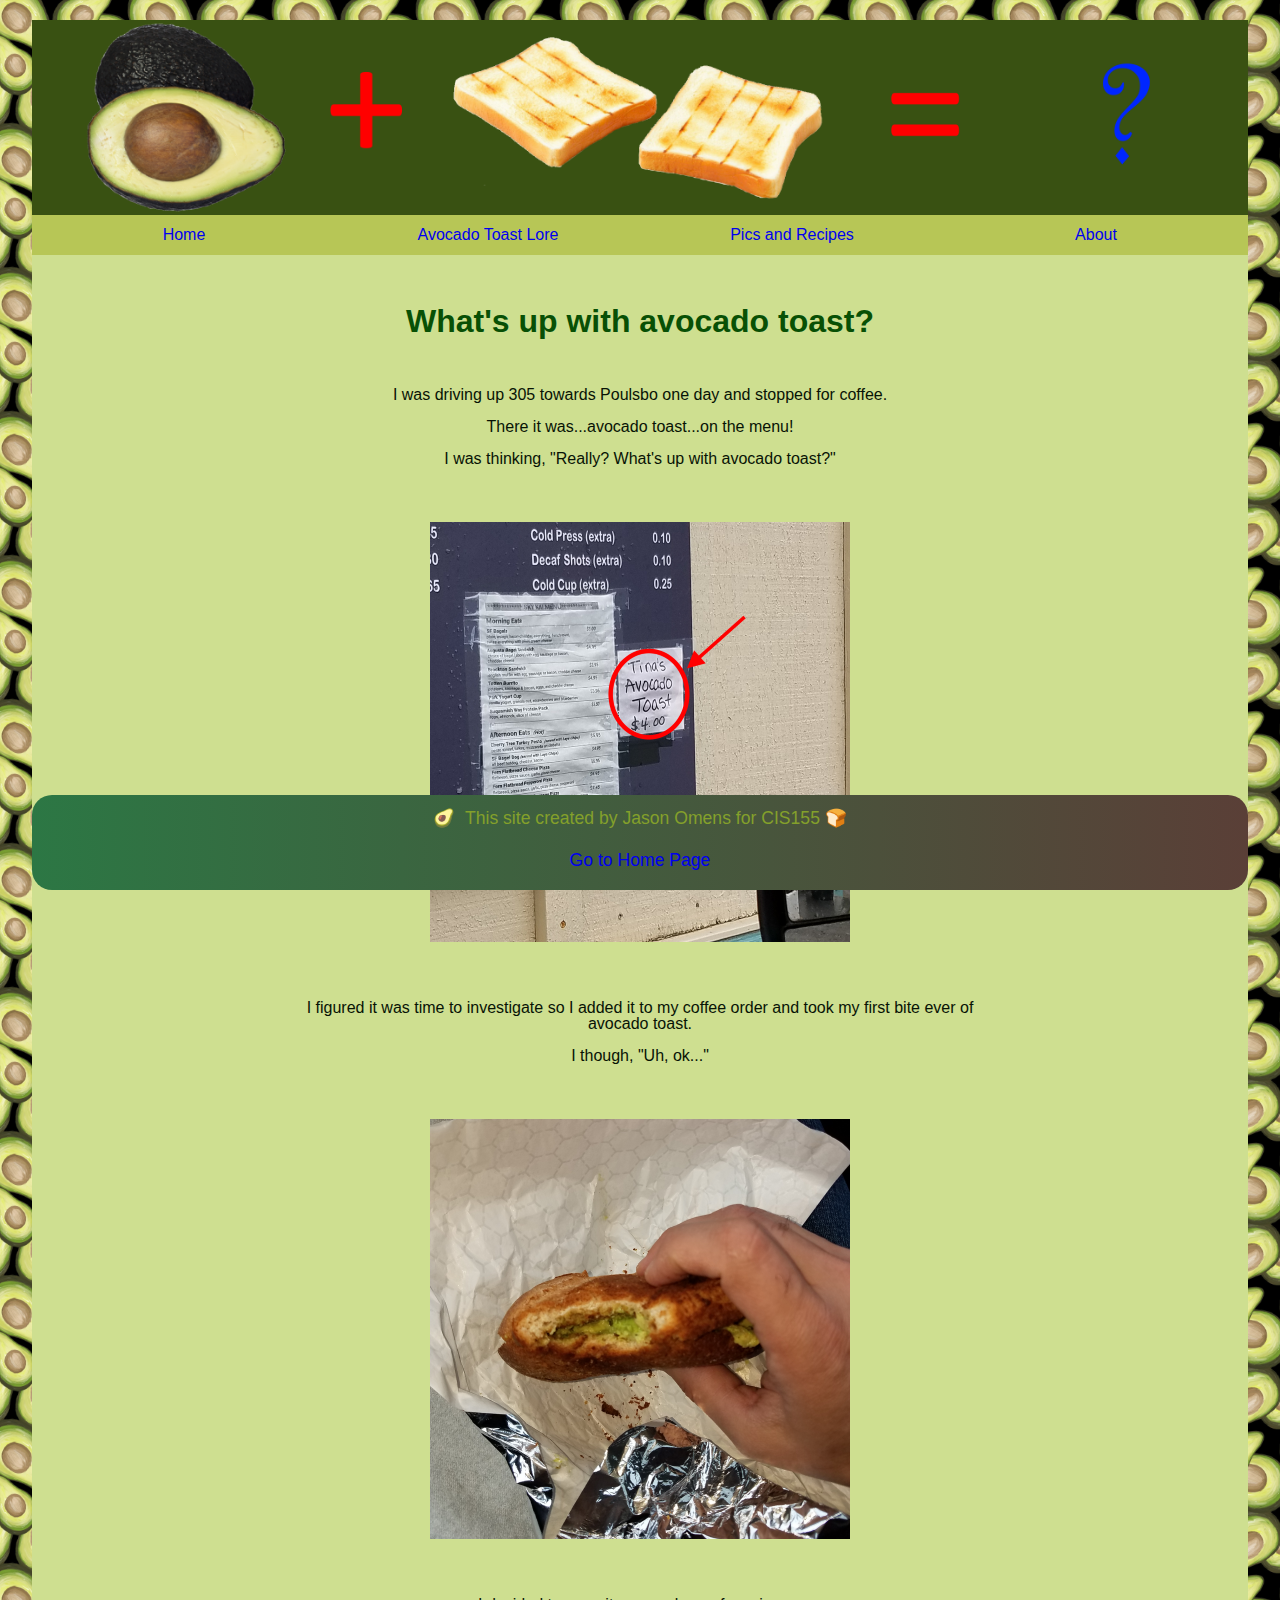
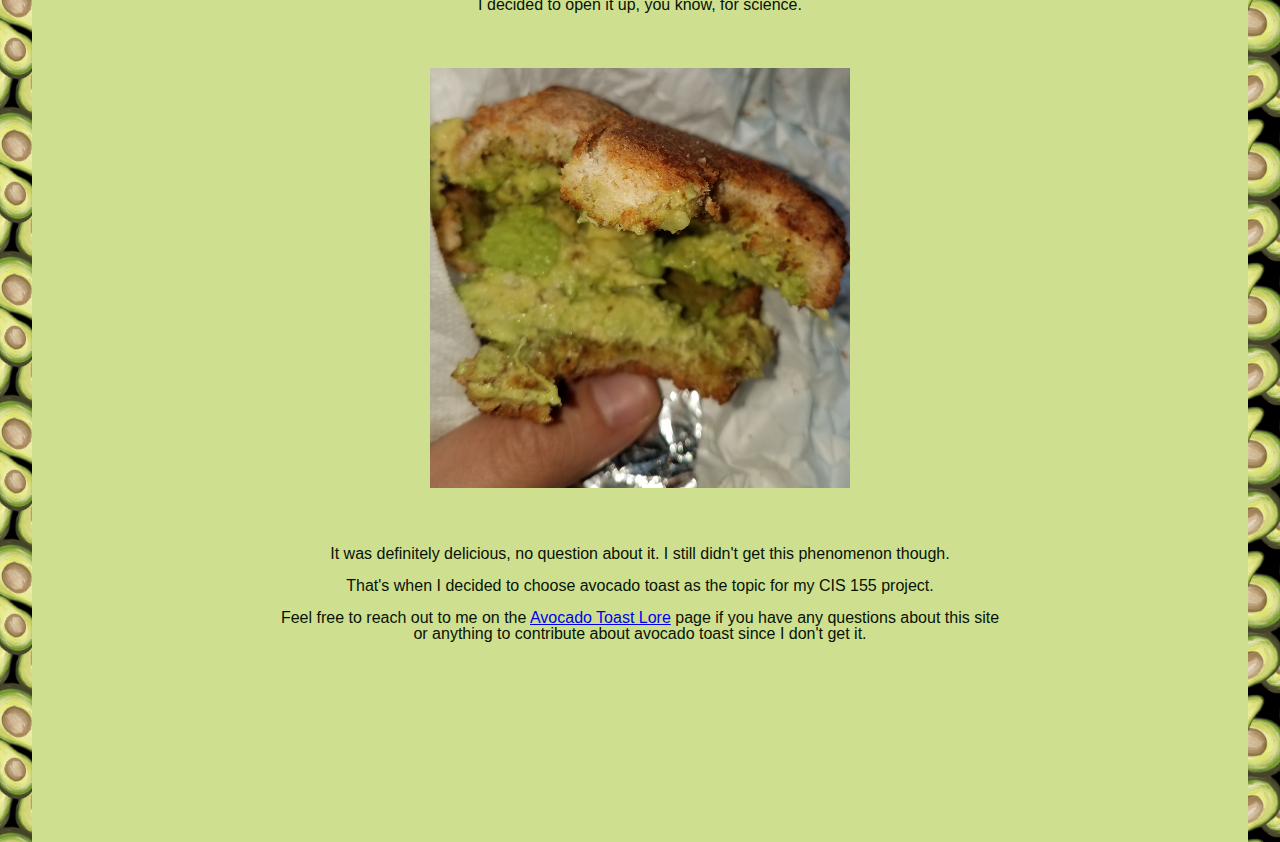
<file: index.html>
<!DOCTYPE html>

<html lang="en">

<head>
    <!--
    Project V3: Forms, Media, GitHub (Tutorials 8-9 & Git-It)

    Title: What's up with avocado toast?
    Name: Jason Omens
    Date: 2019-08-22

    Filename: index.html
    -->
    <meta charset="utf-8" />
    <meta name="keywords" content="'avocado toast', avocado, toast, breakfast" />
    <title>What's up with avocado toast?</title>
    <meta name="viewport" content="width=device-width, initial-scale=1" />
    <link href="reset.css" rel="stylesheet" />
    <link href="styles.css" rel="stylesheet" />
    <!-- Note: The color pallete I used is Color Palette #3034 from colorpalettes.net -->
    <style>
        body > header > img {
            background-color: hsl(83, 64%, 19%);
            background-color: #395112;
            background-color: rgb(57, 81, 18);
        }
    </style>
</head>

<body>
    <header id="top">
        <!-- I created the logo from two separate images from pixabay.com and made the background transparent. -->
        <img src="avocadotoast_logo.png" alt="Avocado Toast Logo" />
        <nav class="horizontalnav">
        <a id="navicon" href="#"><img src="menu.png" alt="" /></a>
            <ul>
                <li><a href="index.html">Home</a></li>
                <li><a href="lore.html">Avocado Toast Lore</a></li>
                <li><a href="pics_recipes.html">Pics and Recipes</a></li>
                <li><a href="about.html">About</a></li>
            </ul>
        </nav>
    </header>
    <h1>What's up with avocado toast?</h1>
    <div id="homeDIV">
        <p>I was driving up 305 towards Poulsbo one day and stopped for coffee.<br /><br /></p>
        <p>There it was...avocado toast...on the menu!<br /><br /></p>
        <p>I was thinking, "Really? What's up with avocado toast?"</p>
        <img class="width420" src="at_on_the_menu.png" alt="Avocado Toast on the Menu" />
        <p>I figured it was time to investigate so I added it to my coffee order and took my first bite ever of avocado toast.<br /><br /></p>
        <p>I though, "Uh, ok..."</p>
        <img class="width420" src="at_first_bite.png" alt="First Bit of Avocado Toast" />
        <p>I decided to open it up, you know, for science.</p>
        <img class="width420" src="at_opened_up.png" alt="Avocado Toast Opened Up" />
        <p>It was definitely delicious, no question about it.  I still didn't get this phenomenon though.<br /><br /></p>
        <p>That's when I decided to choose avocado toast as the topic for my CIS 155 project.<br /><br /></p>
        <p>Feel free to reach out to me on the <a href="lore.html">Avocado Toast Lore</a> page if you have any questions about this site or anything to contribute about avocado toast since I don't get it.</p>
    </div>
    <footer>
        <p>&#129361; &nbsp;This site created by Jason Omens for CIS155&nbsp;&#127838; </p>
        <p><a href="index.html#top">Go to Home Page</a></p>        
    </footer>
</body>

</html>
</file>
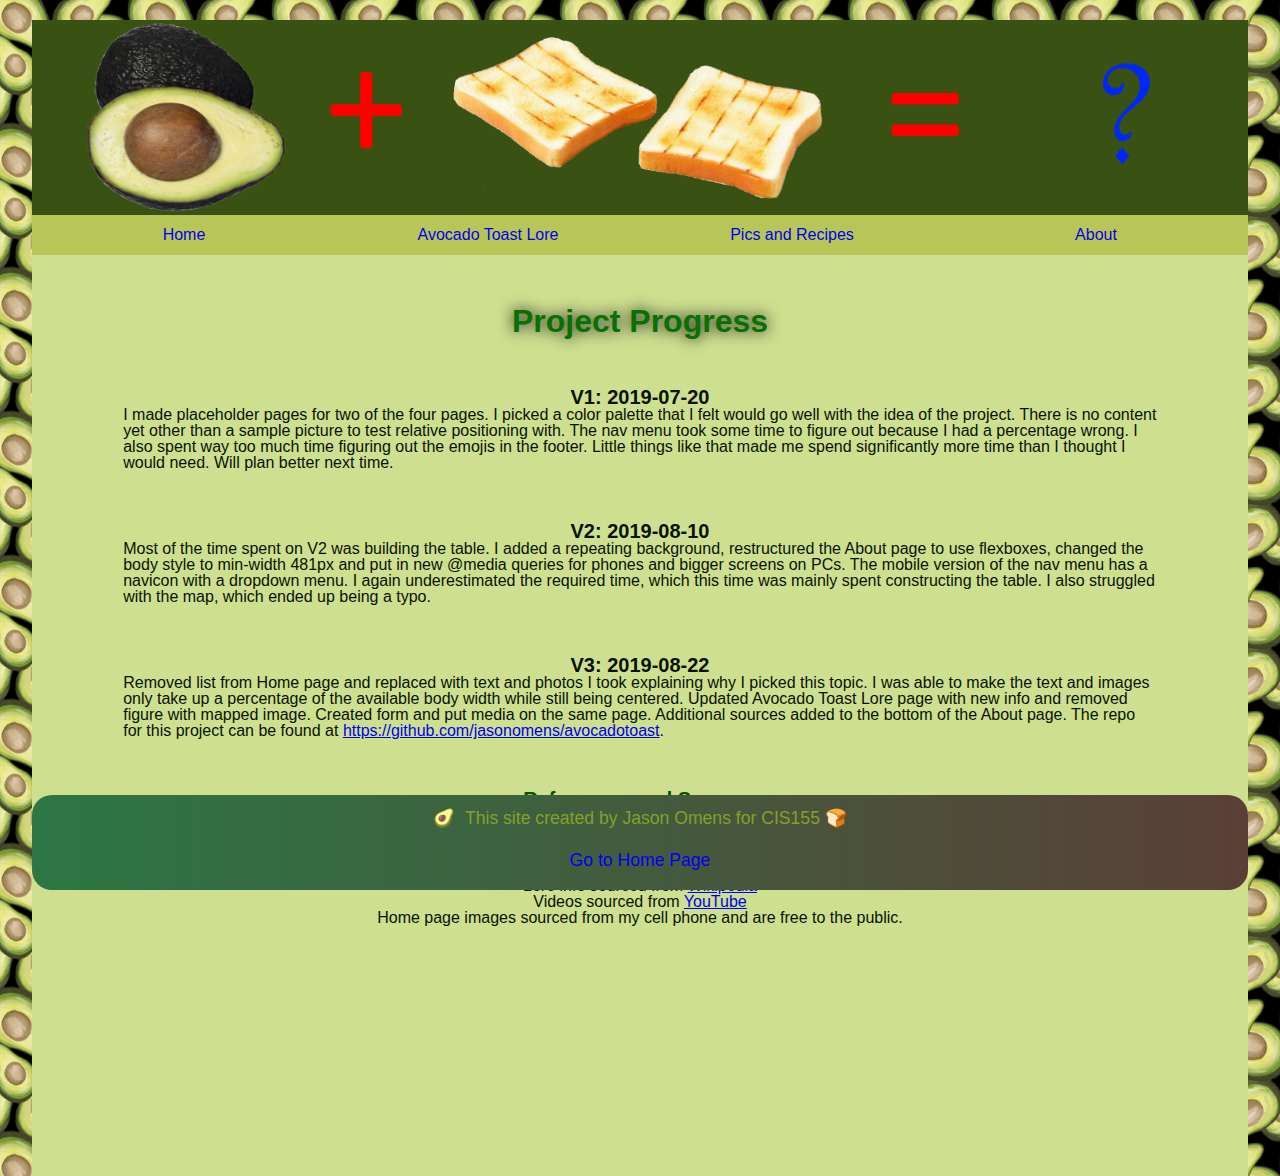
<file: about.html>
<!DOCTYPE html>

<html lang="en">

<head>
    <!--
    Project V3: Forms, Media, GitHub (Tutorials 8-9 & Git-It)

    Title: What's up with avocado toast?
    Name: Jason Omens
    Date: 2019-08-22

    Filename: about.html
    -->
    <meta charset="utf-8" />
    <title>About</title>
    <meta name="viewport" content="width=device-width, initial-scale=1" />
    <link href="reset.css" rel="stylesheet" />
    <link href="styles.css" rel="stylesheet" />
    <style>
        body > header > img {
            background-color: hsl(83, 64%, 19%);
            background-color: #395112;
            background-color: rgb(57, 81, 18);
        }
    </style>
</head>

<body>
    <header id="top">
        <img src="avocadotoast_logo.png" alt="Avocado Toast Logo" />
        <nav class="horizontalnav">
            <a id="navicon" href="#"><img src="menu.png" alt="" /></a>
            <ul>
                <li><a href="index.html">Home</a></li>
                <li><a href="lore.html">Avocado Toast Lore</a></li>
                <li><a href="pics_recipes.html">Pics and Recipes</a></li>
                <li><a href="about.html">About</a></li>
            </ul>
        </nav>
    </header>
    <div>
        <!-- The color below came from colorpallets.net, color palette #3034. I wanted the text slightly more green so I changed it slightly. -->
        <h2 id="projectprogress">Project Progress</h2>
    </div>
    <div id="flexboxed">
        <article>
            <h3 class="progress">V1: 2019-07-20</h3>
                <p>I made placeholder pages for two of the four pages.  I picked a color palette
                that I felt would go well with the idea of the project. There is no content yet
                other than a sample picture to test relative positioning with. The nav menu took
                some time to figure out because I had a percentage wrong. I also spent way too
                much time figuring out the emojis in the footer. Little things like that made me
                spend significantly more time than I thought I would need. Will plan better next time.</p>
        </article>
        <article>
            <h3 class="progress">V2: 2019-08-10</h3>
                <p>Most of the time spent on V2 was building the table. I added a repeating background, restructured
                the About page to use flexboxes, changed the body style to min-width 481px and put in new @media
                queries for phones and bigger screens on PCs. The mobile version of the nav menu has a navicon with a
                dropdown menu. I again underestimated the required time, which this time was mainly spent constructing the
                table.  I also struggled with the map, which ended up being a typo.</p>
        </article>
        <article>
            <h3 class="progress">V3: 2019-08-22</h3>
            <p>Removed list from Home page and replaced with text and photos I took explaining why I picked this topic.
               I was able to make the text and images only take up a percentage of the available body width while still being centered.
               Updated Avocado Toast Lore page with new info and removed figure with mapped image. Created form and put media on the same page.
               Additional sources added to the bottom of the About page.
               The repo for this project can be found at <a href="https://github.com/jasonomens/avocadotoast" target="_blank">https://github.com/jasonomens/avocadotoast</a>.</p>
        </article>
    </div>
    <div id="referencesandsources">
        <h2 style="color: #085005; font-size: 1.25em; padding-top: 50px; padding-bottom: 5px; text-align: center;">References and Sources</h2>
        <p>
            Images sourced from: <a href="https://pixabay.com/" target="_blank">Pixabay</a><br />
            Recipe #1 sourced from: <a href="https://minimalistbaker.com/my-go-to-avocado-toast/" target="_blank">Minimalist Baker</a><br />
            Recipe #2 sourced from: <a href="https://cooking.nytimes.com/recipes/1019420-avocado-toast/" target="_blank">NY Times Cooking</a><br />
            Recipe #3 sourced from: <a href="https://whatsgabycooking.com/avocado-toast-5-ways/" target="_blank">What's Gaby Cooking</a><br />
            Lore info sourced from <a href="https://en.wikipedia.org/wiki/Avocado_toast" target="_blank">Wikipedia</a><br />
            Videos sourced from <a href="https://youtube.com" target="_blank">YouTube<br /></a>
            Home page images sourced from my cell phone and are free to the public.
        </p>
    </div>
    <footer>
        <p>&#129361; &nbsp;This site created by Jason Omens for CIS155&nbsp;&#127838; </p>
        <p><a href="index.html#top">Go to Home Page</a></p>
    </footer>
</body>

</html>
</file>
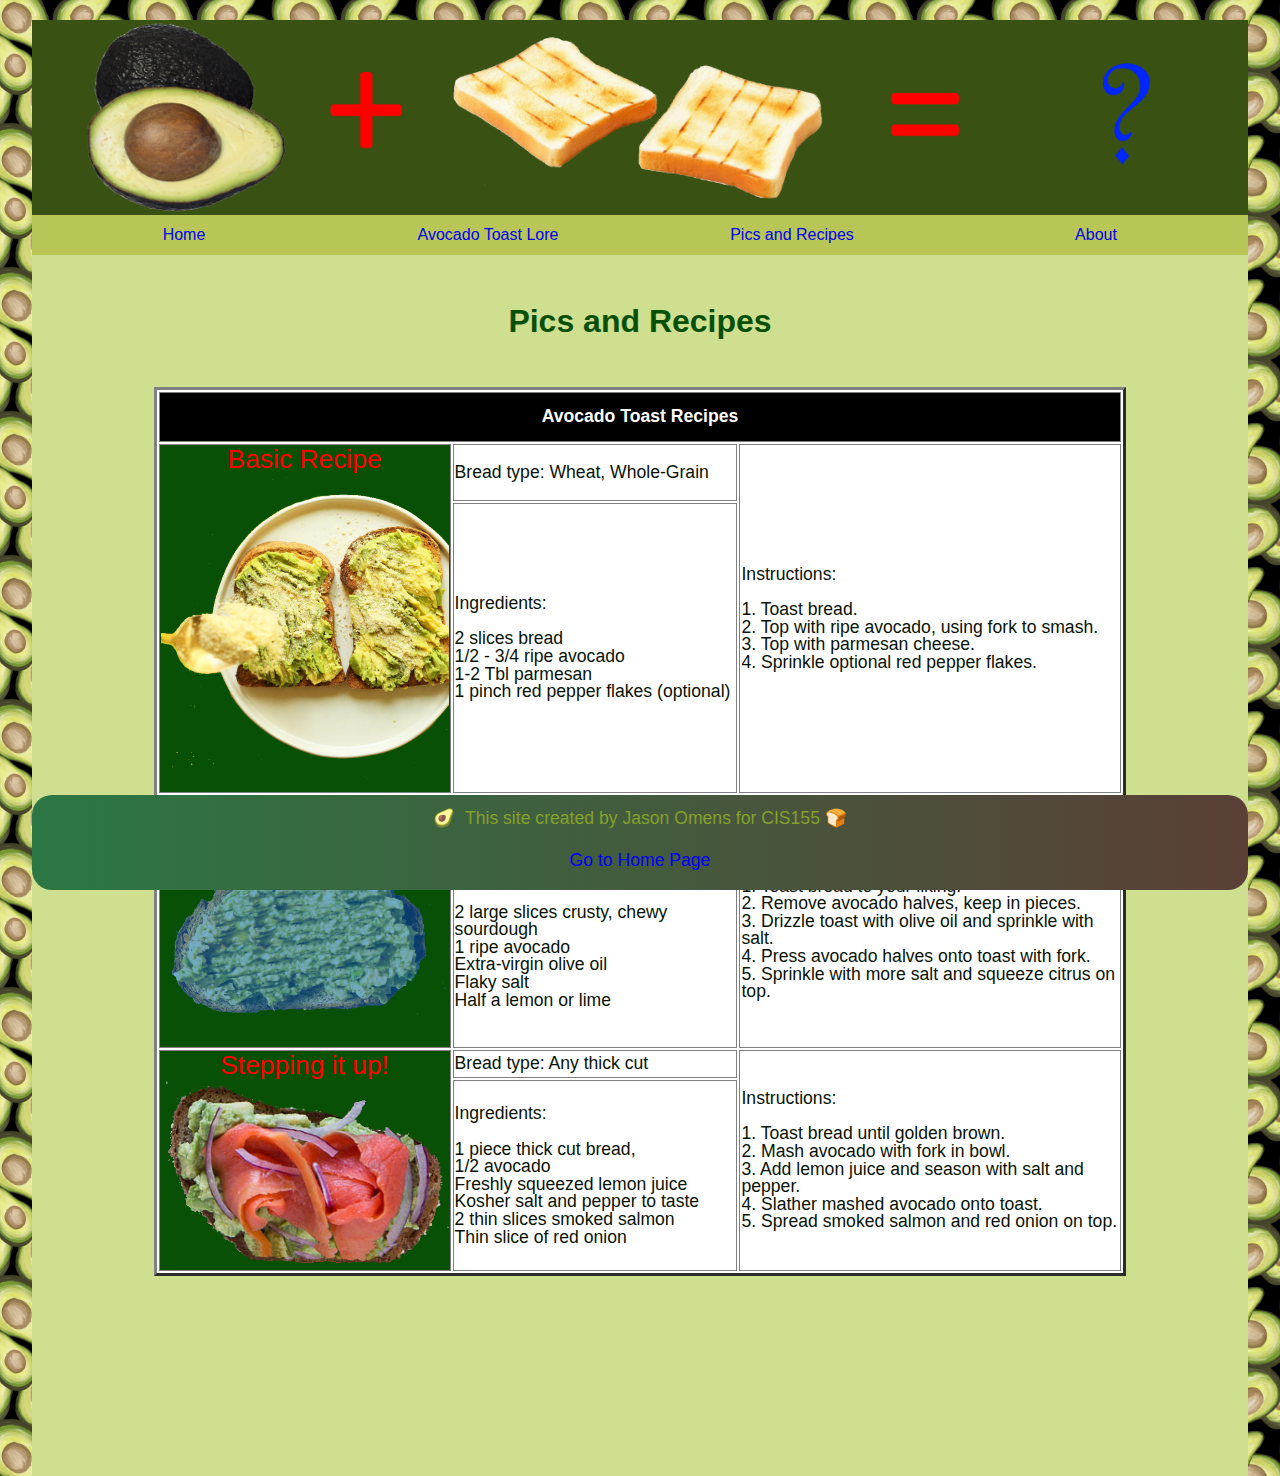
<file: pics_recipes.html>
<!DOCTYPE html>

<html lang="en">

<head>
    <!--
    Project V3: Forms, Media, GitHub (Tutorials 8-9 & Git-It)

    Title: What's up with avocado toast?
    Name: Jason Omens
    Date: 2019-08-22

    Filename: pics_recipes.html
    -->
    <meta charset="utf-8" />
    <title>Pics and Recipes</title>
    <meta name="viewport" content="width=device-width, initial-scale=1" />
    <link href="reset.css" rel="stylesheet" />
    <link href="styles.css" rel="stylesheet" />
    <style>
        body > header > img {
            background-color: hsl(83, 64%, 19%);
            background-color: #395112;
            background-color: rgb(57, 81, 18);
        }
    </style>
</head>

<body>
    <header id="top">
        <img src="avocadotoast_logo.png" alt="Avocado Toast Logo" />
        <nav class="horizontalnav">
        <a id="navicon" href="#"><img src="menu.png" alt="" /></a>
            <ul>
                <li><a href="index.html">Home</a></li>
                <li><a href="lore.html">Avocado Toast Lore</a></li>
                <li><a href="pics_recipes.html">Pics and Recipes</a></li>
                <li><a href="about.html">About</a></li>
            </ul>
        </nav>
    </header>
    <div>
        <h1>Pics and Recipes</h1>
        
        <table class="recipetable">

            <colgroup>
                <col span="1" id="firstCol" />
                <col span="2" />
            </colgroup>

 			<thead>
                <tr>
                    <th colspan="3">Avocado Toast Recipes</th>
                </tr>
			</thead>

			<tbody>
                <tr>
                    <td class="imgCell" rowspan="2">
                        <p style="color: red; font-size: 150%; text-align: center;">Basic Recipe<br /></p>
                        <img src="recipe1.png" alt="Stepping it up!" />
                    </td>
                    <td>Bread type: Wheat, Whole-Grain</td>
                    <td rowspan="2">
                        Instructions:<br /><br />
                        1. Toast bread.<br />
                        2. Top with ripe avocado, using fork to smash.<br />
                        3. Top with parmesan cheese.<br />
                        4. Sprinkle optional red pepper flakes.
                    </td>
                </tr>
                <tr>
                    <td>
                        Ingredients:<br /><br />
                        2 slices bread<br />
                        1/2 - 3/4 ripe avocado <br />
                        1-2 Tbl parmesan<br />
                        1 pinch red pepper flakes (optional)
                    </td>
                </tr>
                <tr>
                    <td class="imgCell" rowspan="2">
                        <p style="color: red; font-size: 150%; text-align: center;">Vegan<br /></p>
                        <img src="recipe2.png" alt="Stepping it up!" />
                    </td>
                    <td>Bread type: Sourdough</td>
                    <td rowspan="2">
                        Instructions:<br /><br />
                        1. Toast bread to your liking.<br />
                        2. Remove avocado halves, keep in pieces.<br />
                        3. Drizzle toast with olive oil and sprinkle with salt.<br />
                        4. Press avocado halves onto toast with fork.<br />
                        5. Sprinkle with more salt and squeeze citrus on top.
                    </td>
                </tr>
                <tr>
                    <td>
                        Ingredients:<br /><br />
                        2 large slices crusty, chewy sourdough<br />
                        1 ripe avocado<br />
                        Extra-virgin olive oil<br />
                        Flaky salt<br />
                        Half a lemon or lime
                    </td>
                </tr>
                <tr>
                    <td class="imgCell" rowspan="2">
                        <p style=" color: red; font-size: 150%; text-align: center;">Stepping it up!<br /></p>
                        <img src="recipe3.png" alt="Stepping it up!" />
                    </td>
                    <td>Bread type: Any thick cut</td>
                    <td rowspan="2">
                        Instructions:<br /><br />
                        1. Toast bread until golden brown.<br />
                        2. Mash avocado with fork in bowl.<br />
                        3. Add lemon juice and season with salt and pepper.<br />
                        4. Slather mashed avocado onto toast.<br />
                        5. Spread smoked salmon and red onion on top.
                    </td>
                </tr>
                <tr>
                    <td>
                        Ingredients:<br /><br />
                        1 piece thick cut bread,<br />
                        1/2 avocado<br />
                        Freshly squeezed lemon juice<br />
                        Kosher salt and pepper to taste<br />
                        2 thin slices smoked salmon<br />
                        Thin slice of red onion
                    </td>
                </tr>             
			</tbody>
       
            <tfoot>
			   <tr>
			      <th colspan="3">Got any other good recipes?</th>
			   </tr>
			</tfoot>

		 </table>
 
    </div>
    
    <footer>
        <p>&#129361; &nbsp;This site created by Jason Omens for CIS155&nbsp;&#127838; </p>
        <p><a href="index.html#top">Go to Home Page</a></p>
    </footer>
</body>

</html>
</file>
<file: styles.css>
@charset "utf-8";

/*
    Project V3: Forms, Media, GitHub (Tutorials 8-9 & Git-It)

    Title: What's up with avocado toast?
    Name: Jason Omens
    Date: 2019-08-22

    Filename: styles.css

*/


/* HTML Style */

html {
    background-image: url(avo_background.png);
    background-repeat: repeat;
}

/* Body Styles */

/* All body texts will inherit the color #081305 that I chose from a palette at colorpalettes.net */
body {
    background-color: hsl(73, 55%, 72%);
    background-color: #cedf90;
    background-color: rgb(206, 223, 144);
    font-family: Verdana, Geneva, sans-serif;
    color: #081305;
    max-width: 1920px;
    margin-left: auto;
    margin-right: auto;
    margin-top: 20px;
    width: 95%;
    padding-bottom: 200px;
}

body > header > img {
    display: block;
    width: 100%;
}

/* Text Styles */

h1 {
    color: #085005;
    font-size: 2em;
    padding-top: 50px;
    padding-bottom: 50px;
    text-align: center;
}

h2#projectprogress {
    color: #087005;
    font-size: 2em;
    padding-top: 50px;
    text-align: center;
    text-shadow: black 0 0 15px;
}

h3.progress {
    font-size: 1.25em;
    padding-top: 50px;
    text-align: center;
}
div#flexboxed {
    display: -webkit-box;
    display: -webkit-flex;
    display: flex;
    -webkit-flex-direction: column;
    flex-direction: column;
    width: 85%;
    margin: 0 auto;
}

div#referencesandsources {
    padding-bottom: 50px;
    text-align: center;
}

div#homeDIV {
    text-align: center;
}

div#homeDIV p {
    max-width: 60%;
    margin: auto;
}

ul#loreList {
    list-style: none;
    margin-right: 20px;
    margin-bottom: 20px;
}
ul#loreList li {
    line-height: 1.3em;
}

ul#loreList li::before {
    content: "🥑 ";
}

/* Image, Video, and Recipe Styles */

img.width420 {
    max-width: 100%;
    margin-top: 50px;
    margin-bottom: 50px;
    padding: 5px;
}

/* wrapper and block for iframe to make it resizable and fix validation errors */
.wrapper {
    padding-bottom: 56.25%;
    position: relative;
    display: block;
    width: 100%;
}

.iframeBlock {
    position: absolute;
    top: 0;
    left: 0;
    border: none;
    width: 100%;
    height: 100%;
}

p#recipe {
    position: relative;
    top: 3px;
    left: 1px;
}

/* M8LO12 Demonstrate how to format media with CSS
   The video takes up 75% of a cell in a table and has a margin so it's not flush with the text */
video {
    display: block;
    margin: 0px auto 25px 25px;
    width: 75%;
}


/* Footer Styles */

footer {
    bottom: 10px;
    width: 95%;
    padding-top: 10px;
    position: fixed;
    text-align: center;
    border-radius: 20px;
    /* Makes a gradient from brown to green in the footer of all pages
       built on https://uigradients.com/#Forest */
    background: #5A3F37;  /* fallback for old browsers */
    background: -webkit-linear-gradient(to right, #2C7744, #5A3F37);  /* Chrome 10-25, Safari 5.1-6 */
    background: linear-gradient(to right, #2C7744, #5A3F37); /* W3C, IE 10+/ Edge, Firefox 16+, Chrome 26+, Opera 12+, Safari 7+ */
}    

footer p {
    color: #84a02b;
    font-size: 1.1em;
    padding-top: 5px;
    padding-bottom: 20px;
}

a[href="index.html#top"] {
    text-decoration: none;
}

/* Article Style */

article {
    -webkit-flex: 1 1 auto;
    flex: 1 1 auto;
}

/* Mobile devices up to 480px */

@media only screen and (max-width: 480px) {

    a#navicon {
        display: block;
    }

    nav.horizontalnav ul {
        display: none;
    }
    
    a#navicon:hover+ul, nav.horizontalnav ul:hover {
        display: block;
    }
       
    td {
        display: block;
    }
        
    td.imgCell {
        background: #085005;
    }
    
    table.recipetable thead, table.recipetable tfoot {
        display: none;
    }
    
    video {
        margin: 0px auto 25px auto;
        width: 100%;
    }
    
    /* Pics and Recipes Table */
    col#firstCol {
        background: none;
        width: 100%;
    }
    
    /* Lore Table */
    col#loreCol1, col#loreCol2 {
        width: 100%;
    }
        
}

/* PC devices, for screens >480px */

@media only screen and (min-width: 481px) {

    nav.horizontalnav li {
        display: block;
        float: left;
        width: 25%;
    }

    nav.horizontalnav a {
        background-color: #b7c656;
        display: block;
        font-size: 1em;
        line-height: 2.5em;
        text-align: center;
        -webkit-transition: font-size 0.75 ease, background-color 0.75s ease, border-radius 0.75 ease;
        -moz-transition: font-size 0.75 ease, background-color 0.75s ease, border-radius 0.75 ease;
        /* M8LO10 Demonstrate a CSS animation or transition
           The menu items transition to a larger font size, rounded corners, and the background goes from green to brown when hovered over */
        transition: font-size 0.75s ease,
                    background-color 0.75s ease,
                    border-radius 0.75s ease;
    }
    
    nav.horizontalnav a:hover, nav.horizontalnav a:active {
        font-size: 1.25em;
        background-color: #b7a656;
        border-radius: 0px 0px 15px 15px;
    }

    nav::after {
        clear: both;
        content: "";
        display: table;
    }
    
    table.recipetable thead, table.recipetable tfoot {
        background: black;
        color: white;
    }
    
    /* Pics and Recipes Table */
    col#firstCol {
        background: #085005;
    }
    
    /* Lore Table */
    col#loreCol1 {
        width: 65%;
    }
    
    col#loreCol2 {
        width: 35%;
    }

}

/* Table styles*/

table.recipetable {
    background: white;
    border: 3px outset grey;
    font-size: 1.1em;
    width: 80%;
    margin: 0 auto;
}

table.recipetable th {
    padding: 15px;
}

table.recipetable th, table.recipetable td {
    border: 1px solid grey;
}

table.loreTable {
    width: 90%;
    margin: 0 auto;
}

table.loreTable thead, table.recipetable tfoot {
    display: none;
}

/* Form Styles */

/* M7LO11 Demonstrate how to format a form with CSS
   The form is formatted using blocks, floats left and puts in a margin */
label, input, textarea, select {
    display: block;
    float: left;
    clear: both;
    margin-top: 10px;
    margin-left: 10%;
    width: 80%;
}

textarea {
    height: 120px;
}
</file>
